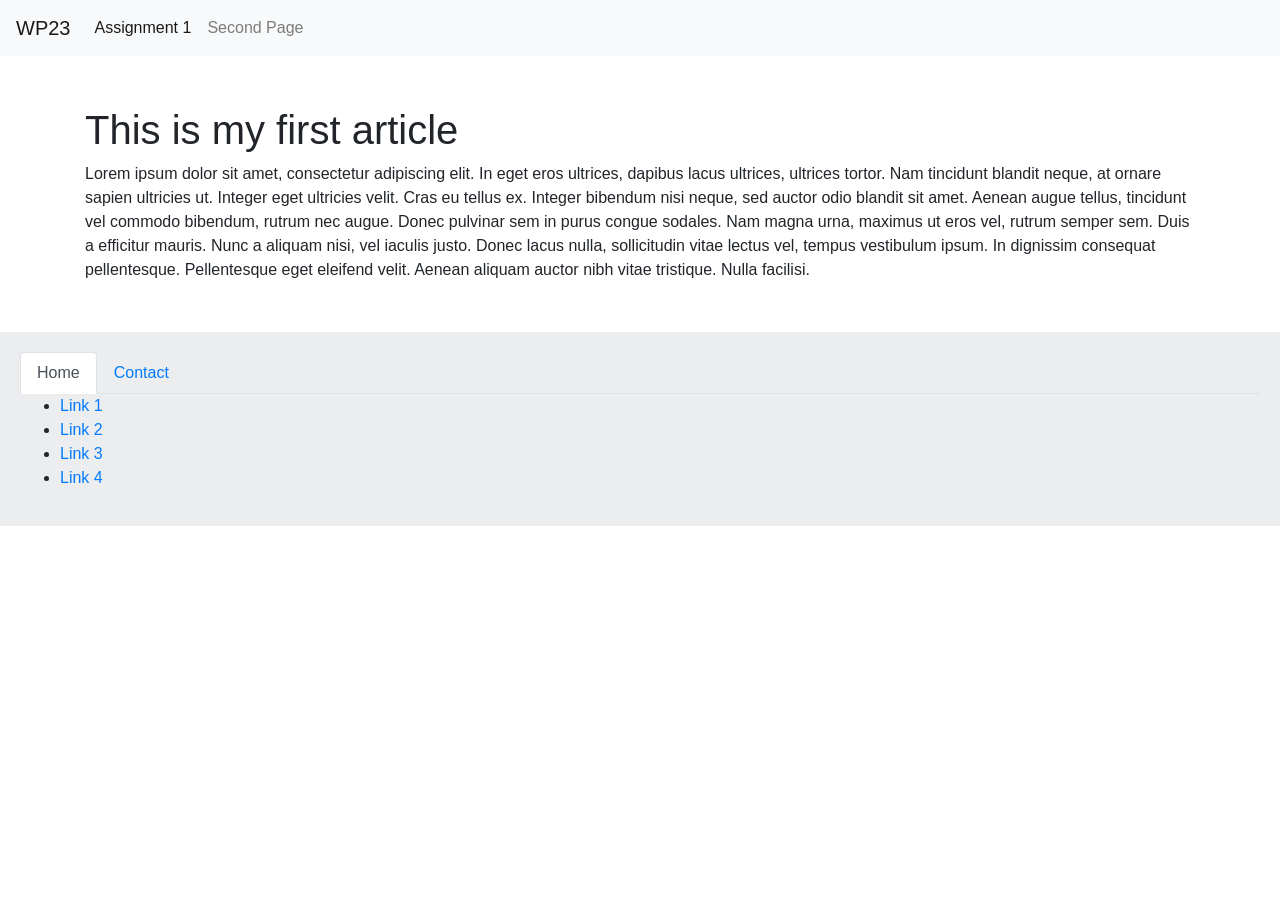
<file: assignment_1/index.html>
<!DOCTYPE html>
<html lang="en">
<head>
    <meta charset="UTF-8">
    <meta name="viewport" content="width=device-width, initial-scale=1, shrink-to-fit=no">
    <title>Webprogramming Assignment 1</title>
    <link rel="preconnect" href="https://cdnjs.cloudflare.com">
    <link rel="stylesheet" href="https://cdnjs.cloudflare.com/ajax/libs/bootstrap/4.6.1/css/bootstrap.min.css" integrity="sha512-T584yQ/tdRR5QwOpfvDfVQUidzfgc2339Lc8uBDtcp/wYu80d7jwBgAxbyMh0a9YM9F8N3tdErpFI8iaGx6x5g==" crossorigin="anonymous" referrerpolicy="no-referrer" />
    <link rel="stylesheet" href="css/style.css">
</head>
<body>
<header>
    <nav class="navbar navbar-expand-lg navbar-light bg-light">
        <a class="navbar-brand" href="#">WP23</a>
        <ul class="navbar-nav mr-auto">
            <li class="nav-item active">
                <a class="nav-link" href="index.html">Assignment 1</a>
            </li>
            <li class="nav-item">
                <a class="nav-link" href="second.html">Second Page</a>
            </li>
        </ul>
    </nav>
</header>
<div class="container">
    <div class="row">
        <div class="col-md-12">
            <article>
                <h1>This is my first article</h1>
                <p>Lorem ipsum dolor sit amet, consectetur adipiscing elit. In eget eros ultrices, dapibus lacus ultrices, ultrices tortor. Nam tincidunt blandit neque, at ornare sapien ultricies ut. Integer eget ultricies velit. Cras eu tellus ex. Integer bibendum nisi neque, sed auctor odio blandit sit amet. Aenean augue tellus, tincidunt vel commodo bibendum, rutrum nec augue. Donec pulvinar sem in purus congue sodales. Nam magna urna, maximus ut eros vel, rutrum semper sem. Duis a efficitur mauris. Nunc a aliquam nisi, vel iaculis justo. Donec lacus nulla, sollicitudin vitae lectus vel, tempus vestibulum ipsum. In dignissim consequat pellentesque. Pellentesque eget eleifend velit. Aenean aliquam auctor nibh vitae tristique. Nulla facilisi.</p>
            </article>
        </div>
    </div>
</div>
<footer>
    <!-- Tabs -->
    <ul class="nav nav-tabs" id="myTab" role="tablist">
        <li class="nav-item">
            <a class="nav-link active" id="home-tab" href="#links">Home</a>
        </li>
        <li class="nav-item">
            <a class="nav-link" id="contact-tab" href="#contact">Contact</a>
        </li>
    </ul>

    <!-- Tabs Content -->
    <div class="tab-content" id="myTabContent">
        <div class="tab-pane active" id="links">
            <ul>
                <li><a href="#">Link 1</a></li>
                <li><a href="#">Link 2</a></li>
                <li><a href="#">Link 3</a></li>
                <li><a href="#">Link 4</a></li>
            </ul>
        </div>
        <div class="tab-pane" id="contact">
            <p>
                Address 1<br>
                1111 ZZ Place<br>
                Country
            </p>
        </div>
    </div>
</footer>
</body>
</html>
</file>
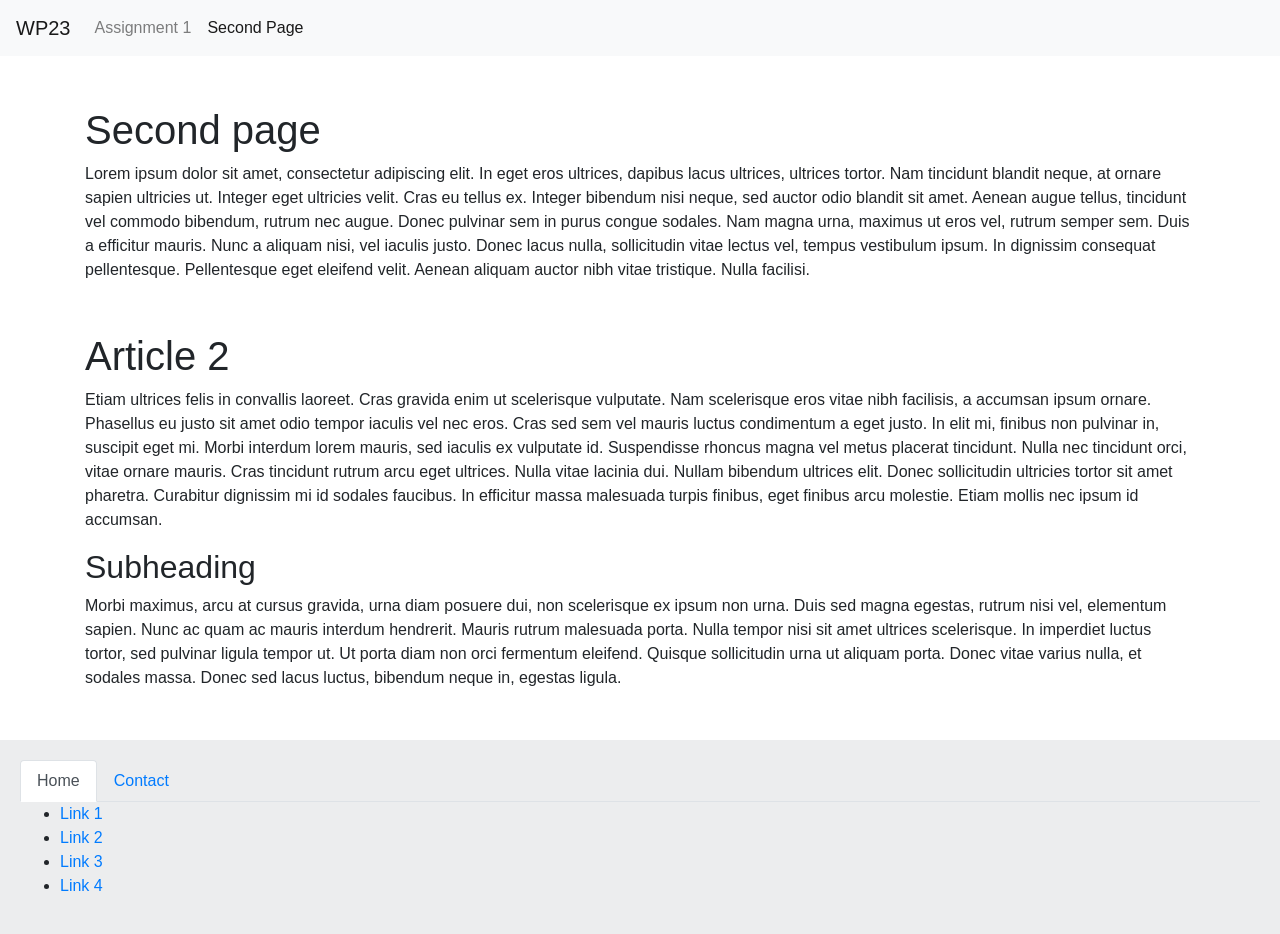
<file: assignment_1/second.html>
<!DOCTYPE html>
<html lang="en">
<head>
    <meta charset="UTF-8">
    <meta name="viewport" content="width=device-width, initial-scale=1, shrink-to-fit=no">
    <title>Webprogramming Assignment 1</title>
    <link rel="preconnect" href="https://cdnjs.cloudflare.com">
    <link rel="stylesheet" href="https://cdnjs.cloudflare.com/ajax/libs/bootstrap/4.6.1/css/bootstrap.min.css" integrity="sha512-T584yQ/tdRR5QwOpfvDfVQUidzfgc2339Lc8uBDtcp/wYu80d7jwBgAxbyMh0a9YM9F8N3tdErpFI8iaGx6x5g==" crossorigin="anonymous" referrerpolicy="no-referrer" />
    <link rel="stylesheet" href="css/style.css">
</head>
<body>
<header>
    <nav class="navbar navbar-expand-lg navbar-light bg-light">
        <a class="navbar-brand" href="#">WP23</a>
        <ul class="navbar-nav mr-auto">
            <li class="nav-item">
                <a class="nav-link" href="index.html">Assignment 1</a>
            </li>
            <li class="nav-item active">
                <a class="nav-link" href="second.html">Second Page</a>
            </li>
        </ul>
    </nav>
</header>
<div class="container">
    <div class="row">
        <div class="col-md-12">
            <article>
                <h1>Second page</h1>
                <p>Lorem ipsum dolor sit amet, consectetur adipiscing elit. In eget eros ultrices, dapibus lacus ultrices, ultrices tortor. Nam tincidunt blandit neque, at ornare sapien ultricies ut. Integer eget ultricies velit. Cras eu tellus ex. Integer bibendum nisi neque, sed auctor odio blandit sit amet. Aenean augue tellus, tincidunt vel commodo bibendum, rutrum nec augue. Donec pulvinar sem in purus congue sodales. Nam magna urna, maximus ut eros vel, rutrum semper sem. Duis a efficitur mauris. Nunc a aliquam nisi, vel iaculis justo. Donec lacus nulla, sollicitudin vitae lectus vel, tempus vestibulum ipsum. In dignissim consequat pellentesque. Pellentesque eget eleifend velit. Aenean aliquam auctor nibh vitae tristique. Nulla facilisi.</p>
            </article>
            <article>
                <h1>Article 2</h1>
                <p>Etiam ultrices felis in convallis laoreet. Cras gravida enim ut scelerisque vulputate. Nam scelerisque eros vitae nibh facilisis, a accumsan ipsum ornare. Phasellus eu justo sit amet odio tempor iaculis vel nec eros. Cras sed sem vel mauris luctus condimentum a eget justo. In elit mi, finibus non pulvinar in, suscipit eget mi. Morbi interdum lorem mauris, sed iaculis ex vulputate id. Suspendisse rhoncus magna vel metus placerat tincidunt. Nulla nec tincidunt orci, vitae ornare mauris. Cras tincidunt rutrum arcu eget ultrices. Nulla vitae lacinia dui. Nullam bibendum ultrices elit. Donec sollicitudin ultricies tortor sit amet pharetra. Curabitur dignissim mi id sodales faucibus. In efficitur massa malesuada turpis finibus, eget finibus arcu molestie. Etiam mollis nec ipsum id accumsan.</p>
                <h2>Subheading</h2>
                <p>Morbi maximus, arcu at cursus gravida, urna diam posuere dui, non scelerisque ex ipsum non urna. Duis sed magna egestas, rutrum nisi vel, elementum sapien. Nunc ac quam ac mauris interdum hendrerit. Mauris rutrum malesuada porta. Nulla tempor nisi sit amet ultrices scelerisque. In imperdiet luctus tortor, sed pulvinar ligula tempor ut. Ut porta diam non orci fermentum eleifend. Quisque sollicitudin urna ut aliquam porta. Donec vitae varius nulla, et sodales massa. Donec sed lacus luctus, bibendum neque in, egestas ligula.</p>
            </article>
        </div>
    </div>
</div>
<footer>
    <!-- Tabs -->
    <ul class="nav nav-tabs" id="myTab" role="tablist">
        <li class="nav-item">
            <a class="nav-link active" id="home-tab" href="#links">Home</a>
        </li>
        <li class="nav-item">
            <a class="nav-link" id="contact-tab" href="#contact">Contact</a>
        </li>
    </ul>

    <!-- Tabs Content -->
    <div class="tab-content" id="myTabContent">
        <div class="tab-pane active" id="links">
            <ul>
                <li><a href="#">Link 1</a></li>
                <li><a href="#">Link 2</a></li>
                <li><a href="#">Link 3</a></li>
                <li><a href="#">Link 4</a></li>
            </ul>
        </div>
        <div class="tab-pane" id="contact">
            <p>
                Address 1<br>
                1111 ZZ Place<br>
                Country
            </p>
        </div>
    </div>
</footer>
</body>
</html>
</file>
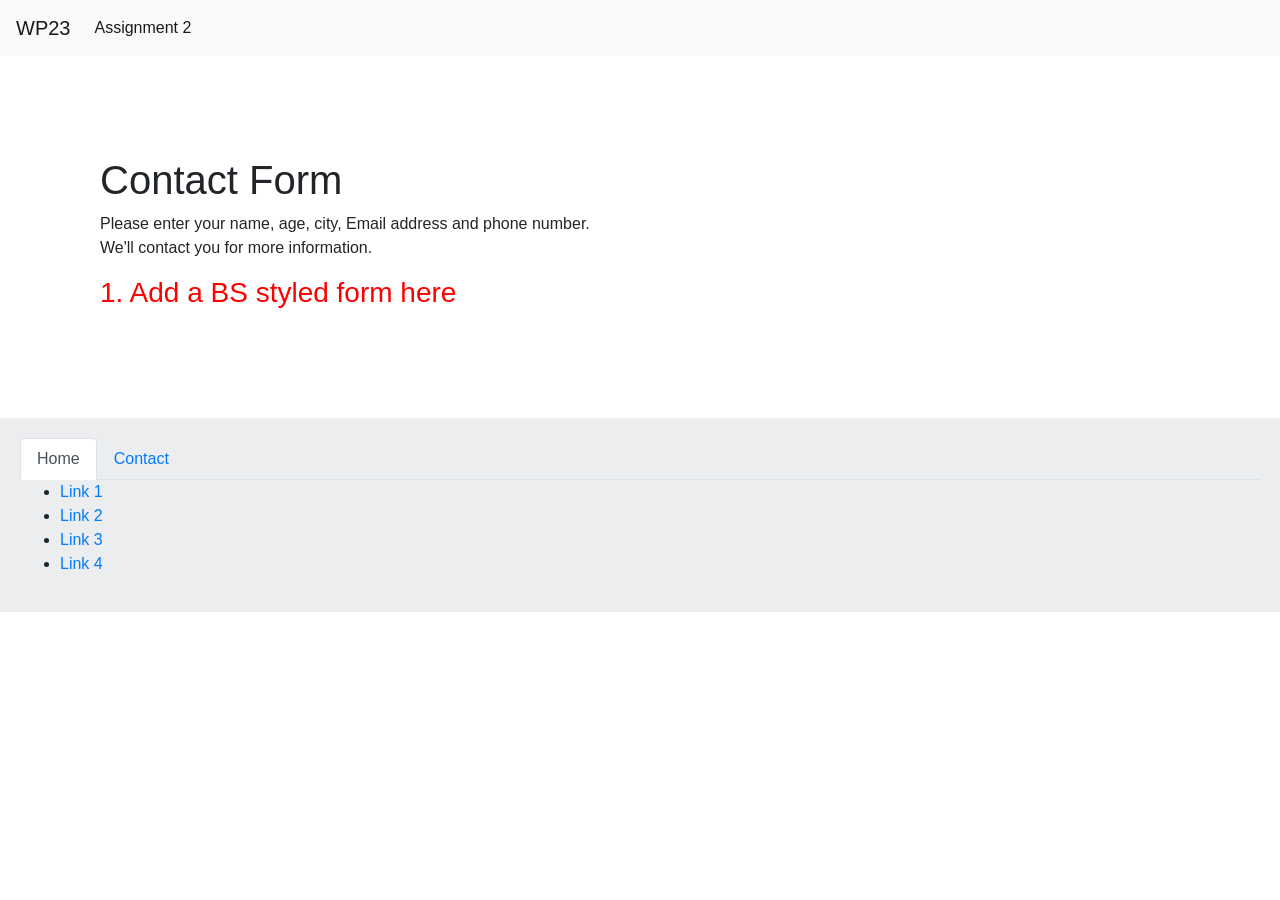
<file: assignment_2/assignment2.html>
<!DOCTYPE html>
<html lang="en">
<head>
    <!-- Meta Data -->
    <meta charset="UTF-8">
    <meta name="viewport" content="width=device-width, initial-scale=1, shrink-to-fit=no">
    <title>Webprogramming Assignment 2</title>

    <!-- Styles -->
    <link rel="preconnect" href="https://cdnjs.cloudflare.com">
    <link rel="stylesheet" href="https://cdnjs.cloudflare.com/ajax/libs/bootstrap/4.6.1/css/bootstrap.min.css" integrity="sha512-T584yQ/tdRR5QwOpfvDfVQUidzfgc2339Lc8uBDtcp/wYu80d7jwBgAxbyMh0a9YM9F8N3tdErpFI8iaGx6x5g==" crossorigin="anonymous" referrerpolicy="no-referrer" />
    <link rel="stylesheet" href="css/styles.css">

    <!-- Scripts -->
    <script src="https://cdnjs.cloudflare.com/ajax/libs/jquery/3.5.1/jquery.min.js" integrity="sha512-bLT0Qm9VnAYZDflyKcBaQ2gg0hSYNQrJ8RilYldYQ1FxQYoCLtUjuuRuZo+fjqhx/qtq/1itJ0C2ejDxltZVFg==" crossorigin="anonymous" referrerpolicy="no-referrer"></script>
    <script src="https://cdnjs.cloudflare.com/ajax/libs/bootstrap/4.6.1/js/bootstrap.min.js" integrity="sha512-UR25UO94eTnCVwjbXozyeVd6ZqpaAE9naiEUBK/A+QDbfSTQFhPGj5lOR6d8tsgbBk84Ggb5A3EkjsOgPRPcKA==" crossorigin="anonymous" referrerpolicy="no-referrer"></script>
    <script type="application/javascript" src="js/main.js"></script>
</head>
<body>
<header>
    <nav class="navbar navbar-expand-lg navbar-light bg-light">
        <a class="navbar-brand" href="#">WP23</a>
        <ul class="navbar-nav mr-auto">
            <li class="nav-item active">
                <a class="nav-link" href="assignment2.html">Assignment 2</a>
            </li>
        </ul>
    </nav>
</header>
<div class="container">
    <div class="row wp-row">
        <div class="col-md-6">
            <h1>Contact Form</h1>
            <p>Please enter your name, age, city, Email address and phone number. We'll contact you for more information.</p>
            <div class="alert alert-danger" id="form-alert" role="alert">
                Not all form fields are filled in!
            </div>
            <h3 class="assignment">1. Add a BS styled form here</h3>
        </div>
        <div class="col-md-6">
            <div id="form-content">
                <table class="table table-hover">
                    <tbody>
                    <tr>
                        <th scope="row">Name</th>
                        <td>Stijn</td>
                    </tr>
                    <tr>
                        <th scope="row">Age</th>
                        <td>25</td>
                    </tr>
                    <tr>
                        <th scope="row">City</th>
                        <td>Groningen</td>
                    </tr>
                    <tr>
                        <th scope="row">E-mailadres</th>
                        <td>s.e.eikelboom@rug.nl</td>
                    </tr>
                    <tr>
                        <th scope="row">Phone number</th>
                        <td>+31612345678</td>
                    </tr>
                    </tbody>
                </table>
            </div>
        </div>
    </div>
</div>
<footer>
    <!-- Tabs -->
    <ul class="nav nav-tabs" id="myTab" role="tablist">
        <li class="nav-item">
            <a class="nav-link active" id="link-tab" href="#links">Home</a>
        </li>
        <li class="nav-item">
            <a class="nav-link" id="contact-tab" href="#contact">Contact</a>
        </li>
    </ul>

    <!-- Tabs Content -->
    <div class="tab-content" id="myTabContent">
        <div class="tab-pane active" id="links">
            <ul>
                <li><a href="#">Link 1</a></li>
                <li><a href="#">Link 2</a></li>
                <li><a href="#">Link 3</a></li>
                <li><a href="#">Link 4</a></li>
            </ul>
        </div>
        <div class="tab-pane" id="contact">
            <p>
                Address 1<br>
                1111 ZZ Place<br>
                Country
            </p>
        </div>
    </div>
</footer>
</body>
</html>
</file>
<file: assignment_1/css/style.css>
footer {
    padding: 20px;
    background-color: #ECEDEE;
}

article {
    margin: 50px 0 50px 0;
}
</file>
<file: assignment_2/css/styles.css>
footer {
    padding: 20px;
    background-color: #ECEDEE;
}

.wp-row {
    margin: 100px 0 100px 0;
}

.assignment {
    color: red;
}

#form-content {
    display: none;
}

#form-alert {
    display: none;
}
</file>
